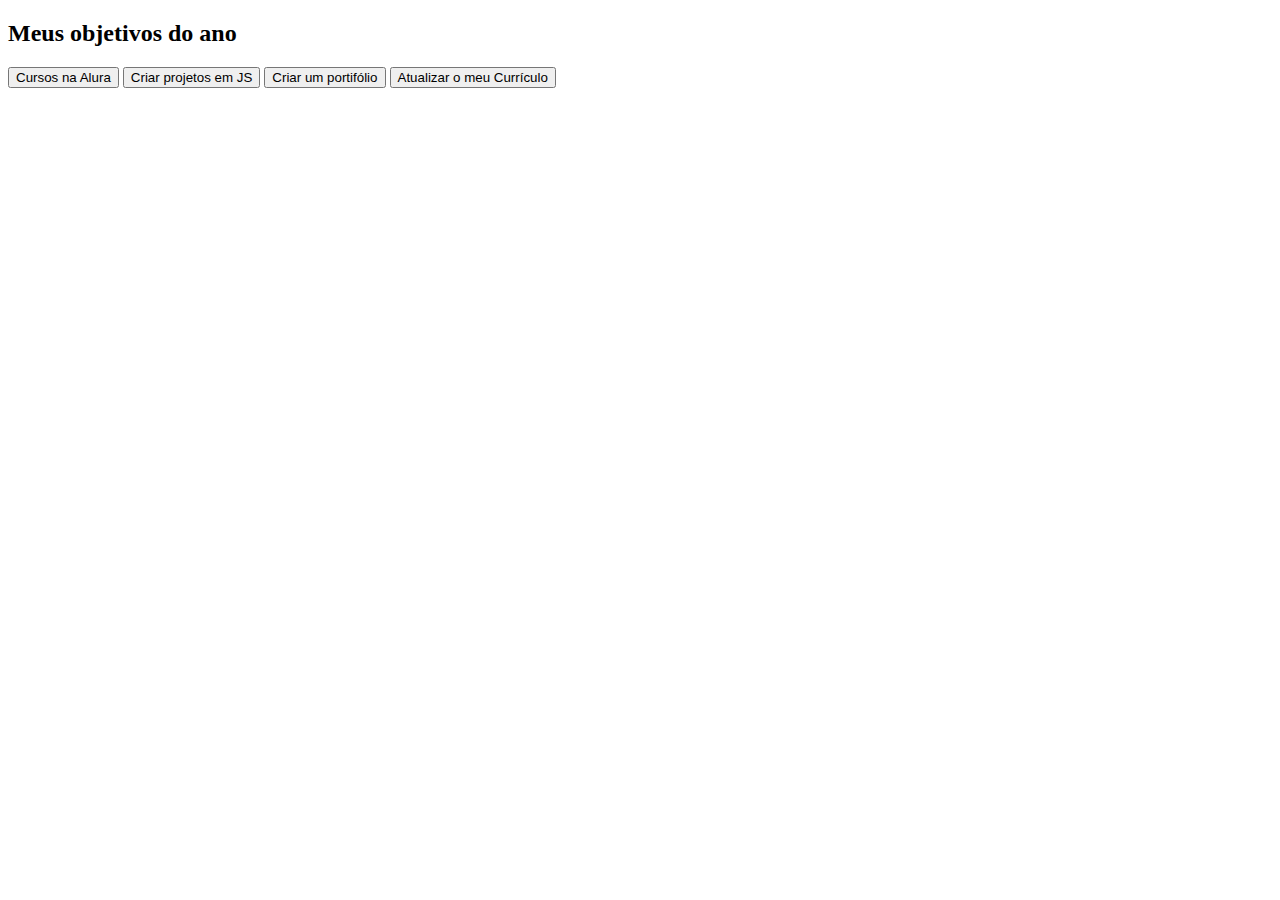
<file: index.html>
<!DOCTYPE html>
<html lang="pt br">
<head>
    <meta charset="UTF-8">
    <meta name="viewport" content="width=device-width, initial-scale=1.0">
    <title>Meus objetivos do ano
    </title>
</head>
<body>
   <section class="Conteudo-principal">
    <h2 class="Titulo-principal">Meus objetivos do ano<span>
</span></h2>
   <div class="botão">
    <button class="botao-ativo">Cursos na Alura</button>
    <button class="botao-ativo">Criar projetos em JS</button>
    <button class="botao-ativo">Criar um portifólio</button>
    <button class="botao-ativo">Atualizar o meu Currículo</button>
   </div>
   <div class="aba-conteudo"></div>
   </section>
</body>
</html>
</file>
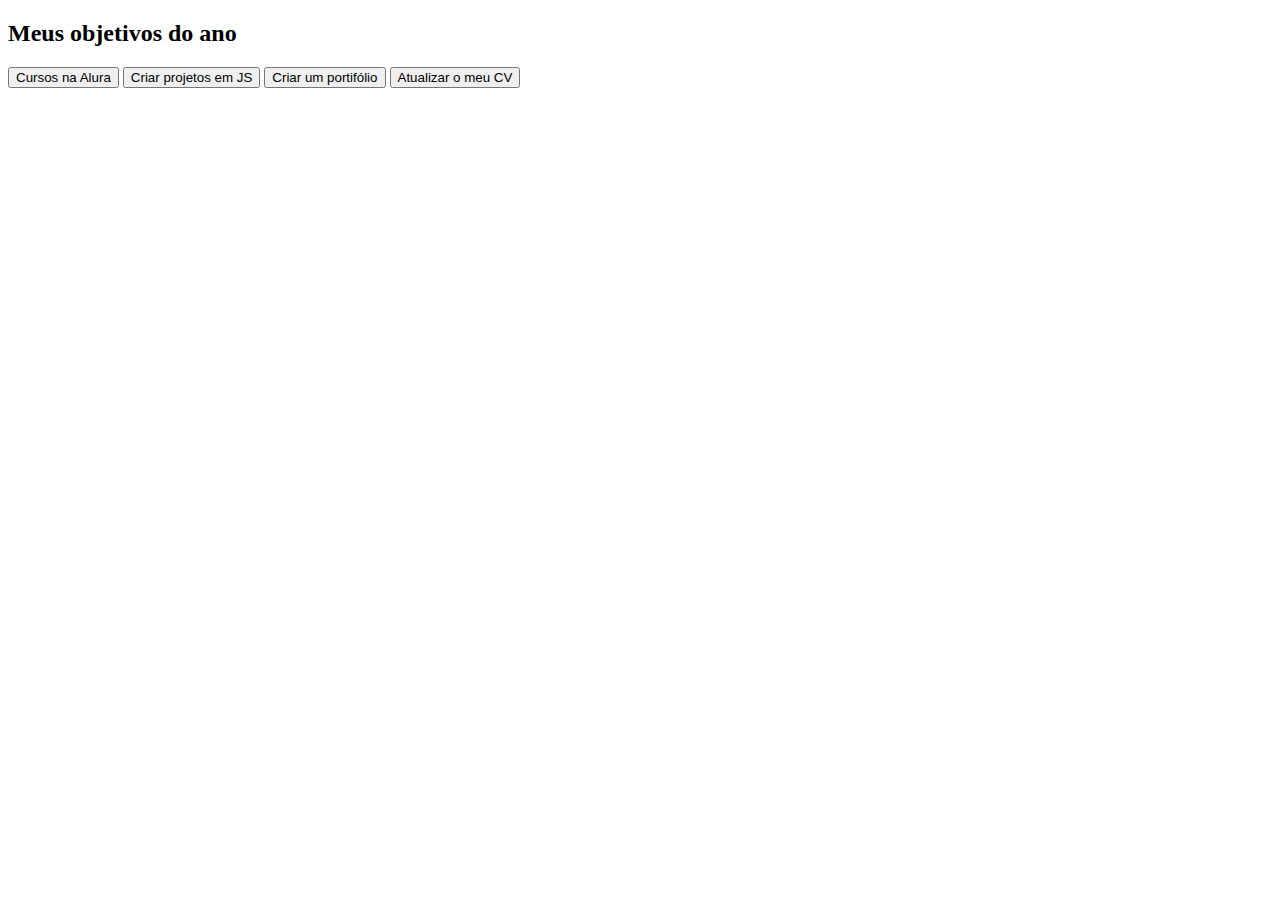
<file: keth e maira 2/index.html>
<!DOCTYPE html>
<html lang="pt br">
<head>
    <meta charset="UTF-8">
    <meta name="viewport" content="width=device-width, initial-scale=1.0">
    <title>Meus objetivos do ano
    </title>
</head>
<body>
   <section class="Conteudo-principal">
    <h2 class="Titulo-principal">Meus objetivos do ano<span>
</span></h2>
   <div class="botão">
    <button class="botao-ativo">Cursos na Alura</button>
    <button class="botao-ativo">Criar projetos em JS</button>
    <button class="botao-ativo">Criar um portifólio</button>
    <button class="botao-ativo">Atualizar o meu CV</button>
   </div>
   </section>
</body>
</html>
</file>
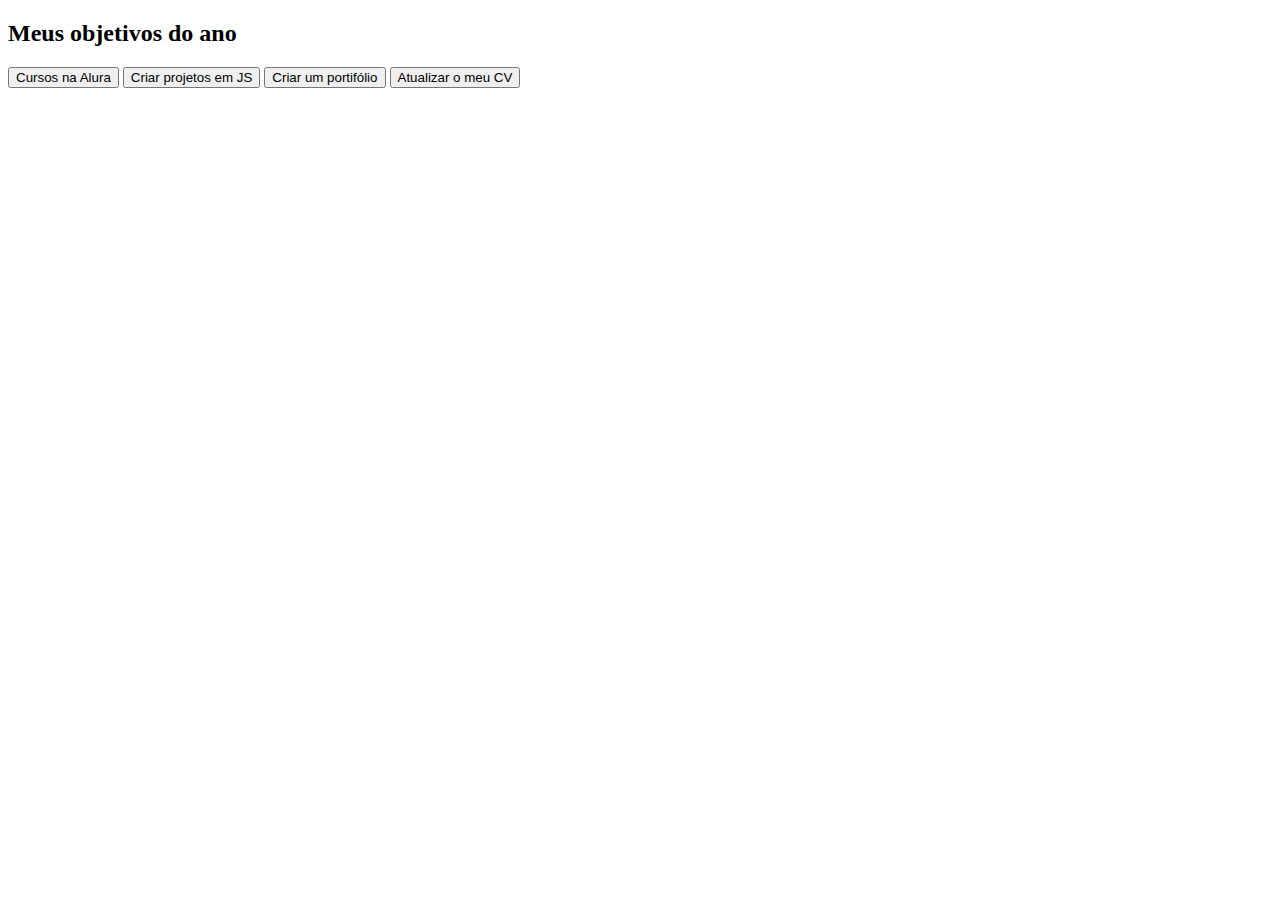
<file: Kethlem e Maira (programação)/index.html>
<!DOCTYPE html>
<html lang="pt br">
<head>
    <meta charset="UTF-8">
    <meta name="viewport" content="width=device-width, initial-scale=1.0">
    <title>Meus objetivos do ano     
    </title>
</head>
<body>
   <section class="Conteudo-principal">
    <h2 class="Titulo-principal">Meus objetivos do ano<span>
</span></h2>
   <div class="botão">
    <button class="botao-ativo">Cursos na Alura</button>
    <button class="botao-ativo">Criar projetos em JS</button>
    <button class="botao-ativo">Criar um portifólio</button>
    <button class="botao-ativo">Atualizar o meu CV</button>
   </div>
   </section>
</body>
</html>
</file>
